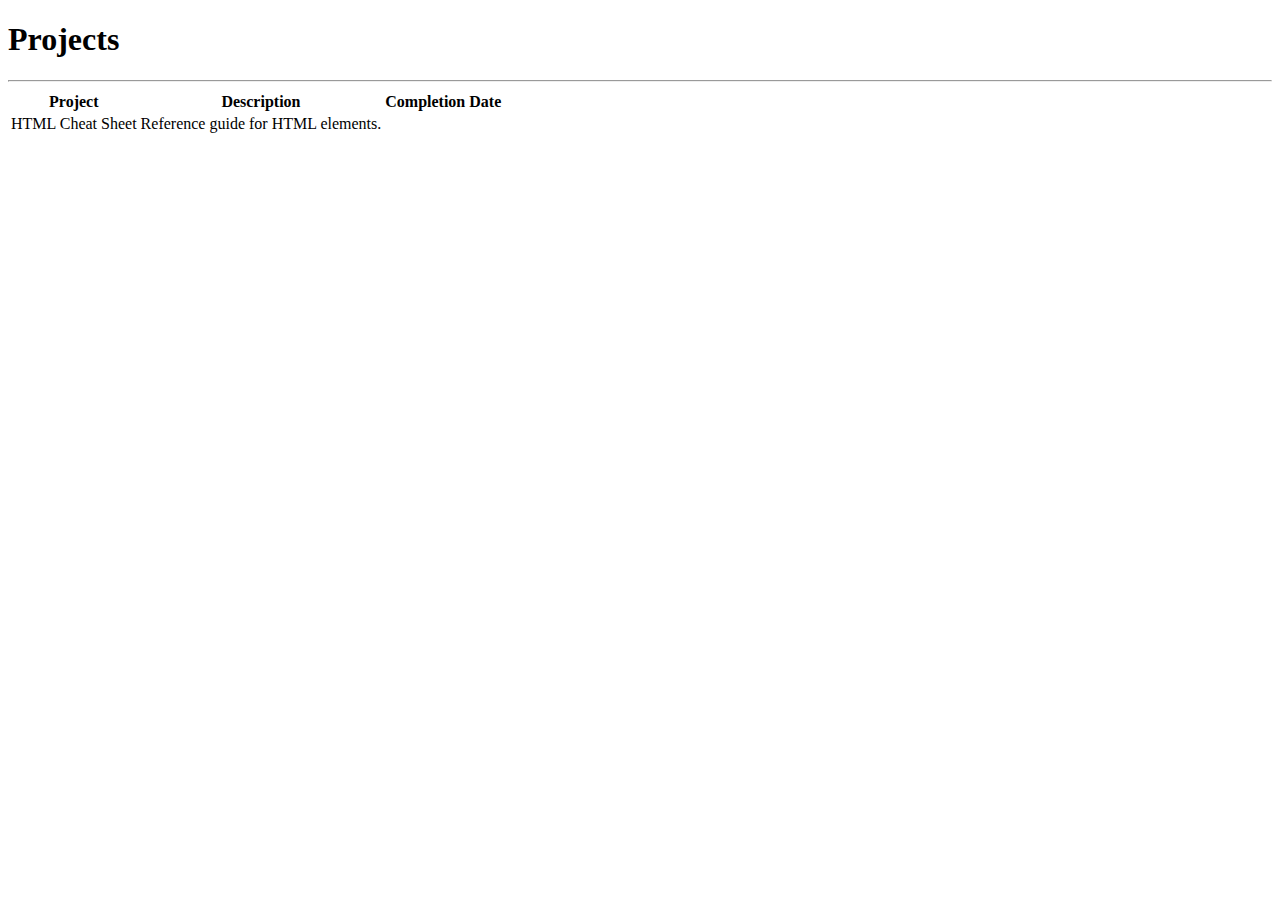
<file: projects.html>
<!DOCTYPE html>
<html>
    <head>
        <title>Projects</title>
    </head>
<h1>Projects</h1>
<hr>
<body>
    <table>
        <thead>
            <tr>
                <th>Project</th>
                <th>Description</th>
                <th>Completion Date</th>
            </tr>
            <tbody>
            <tr>
                <td>HTML Cheat Sheet</td>
                <td>Reference guide for HTML elements.</td>
            </tr>
        </thead>
            </tbody>
    </table>
</body>
</html>
</file>
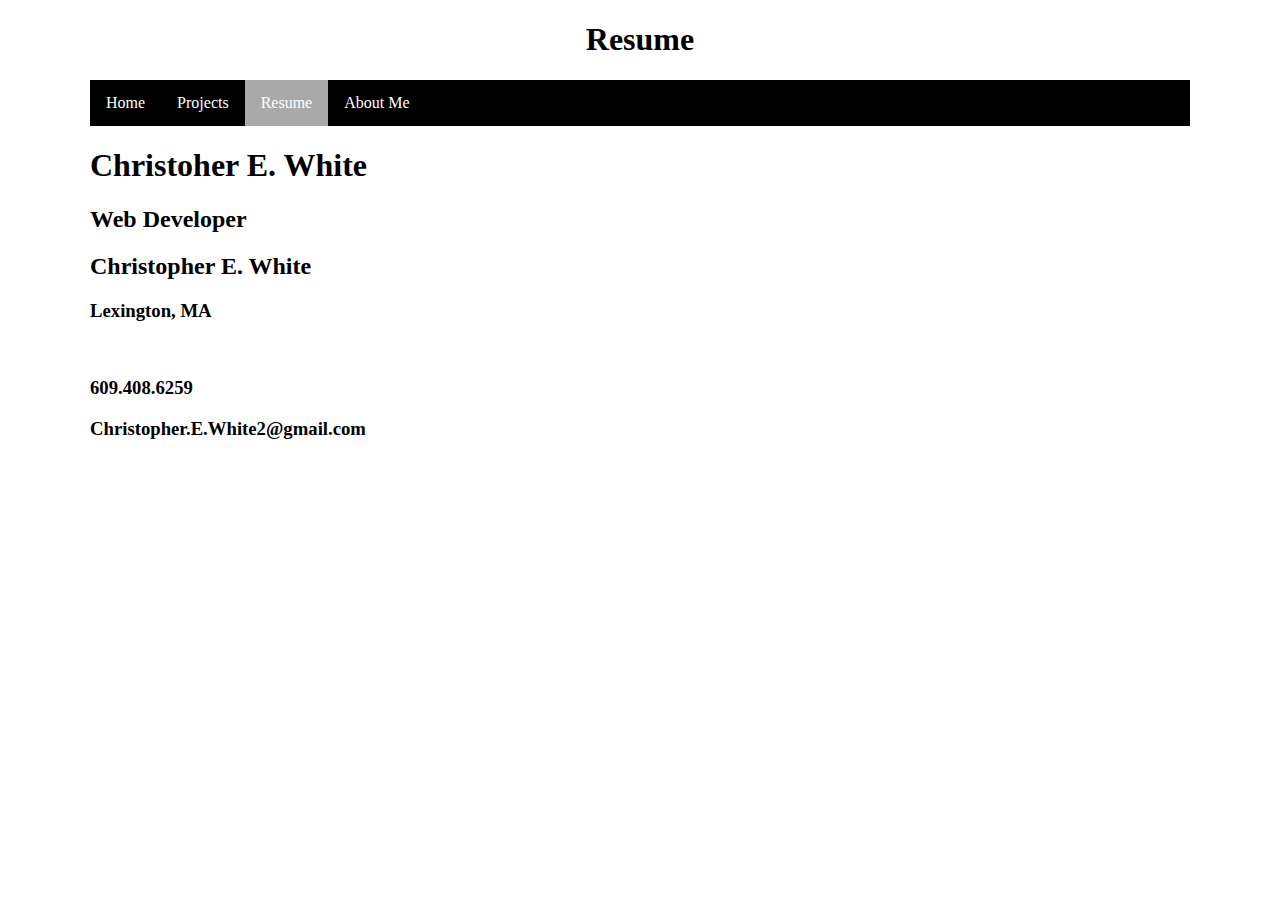
<file: resume.html>
<!DOCTYPE html>
<html>
    <head>
        <title>Resume</title>
        <link rel="stylesheet" type="text/css" href="resume.css" />
    </head>
    <center><h1>Resume</h1></center>
    <body>
<!--Navigation Bar-->
<div class="nav">
    <ul>
    <li><a href="index.html">Home</a></li>
      <li><a href="projects.html">Projects</a></li>
      <li><a class="active" href="resume.html">Resume</a></li>
      <li><a href="aboutme.html">About Me</a></li>
    </ul>
  </div>
  <!--Name and Title-->
    <div class="title">
      <h1>Christoher E. White</h1>
      <h2>Web Developer</h2>
    </div>
  <!--Name Address Contact Information-->
    <div class="contact">
        <h2>Christopher E. White</h2>
        <h3>Lexington, MA</h3>
        <br>
        <h3>609.408.6259</h3>
        <h3>Christopher.E.White2@gmail.com</h3>
    </div>
    </body>
</html>
</file>
<file: resume.css>
/*Navigation Bar */
.nav ul {
    list-style-type: none;
    margin: 0;
    padding: 0;
    overflow: hidden;
    background-color: black;
}

.nav li {
    display: inline;
    float: left;
}

.nav li a {
    display: block;
    color: white;
    text-align: center;
    padding: 14px 16px;
    text-decoration: none;
}

.nav a {
    display: block;
    padding: 8px;
}

.active {
    background-color: darkgrey;
}

body {
    width: 1100px;
    margin: auto;
}
</file>
